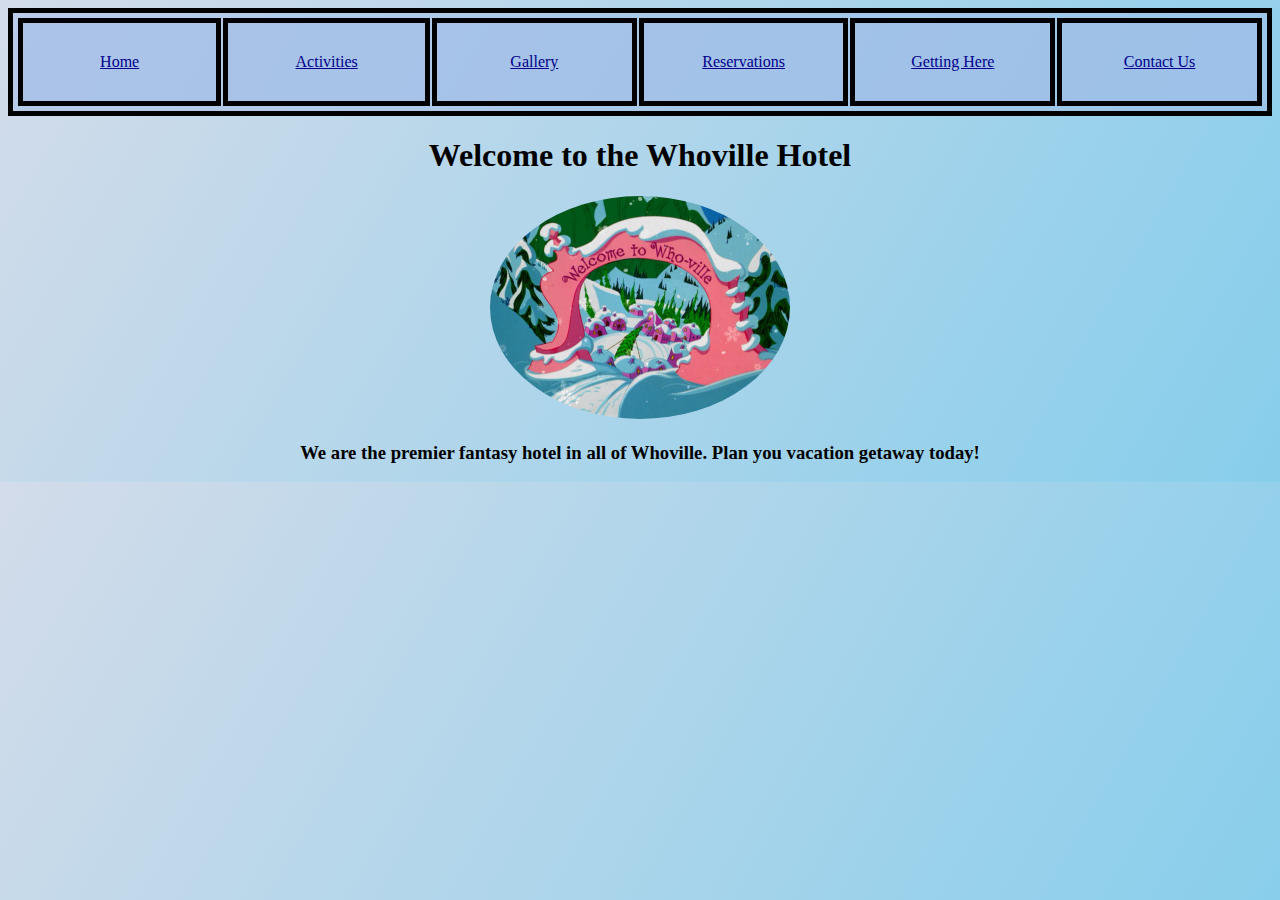
<file: index.html>
<!DOCTYPE html>
<html>
  <head>
    <link rel="icon" href="img/grinch.ico">
    <link href="css/styles.css" rel="stylesheet" type="text/css">
    <title>The Whoville Holiday Experience</title>
  </head>
  <body>
    <table>
      <tr>
        <td><a href="index.html">Home</a></td>
        <td><a href="activities.html">Activities</a></td>
        <td><a href="pictures.html">Gallery</a></td>
        <td><a href="accommodations.html">Reservations</a></td>
        <td><a href="travel.html">Getting Here</a></td>
        <td><a href="contact.html">Contact Us</a></td>
      </tr>
    </table>
    <h1 style="font-family: fantasy">Welcome to the Whoville Hotel</h1>
    <img src="img/welcome.jpg" style="border-radius: 50%">
    <h3>
      We are the premier fantasy hotel in all of Whoville. Plan you vacation getaway today!
    </h3>


  </body>
</html>
</file>
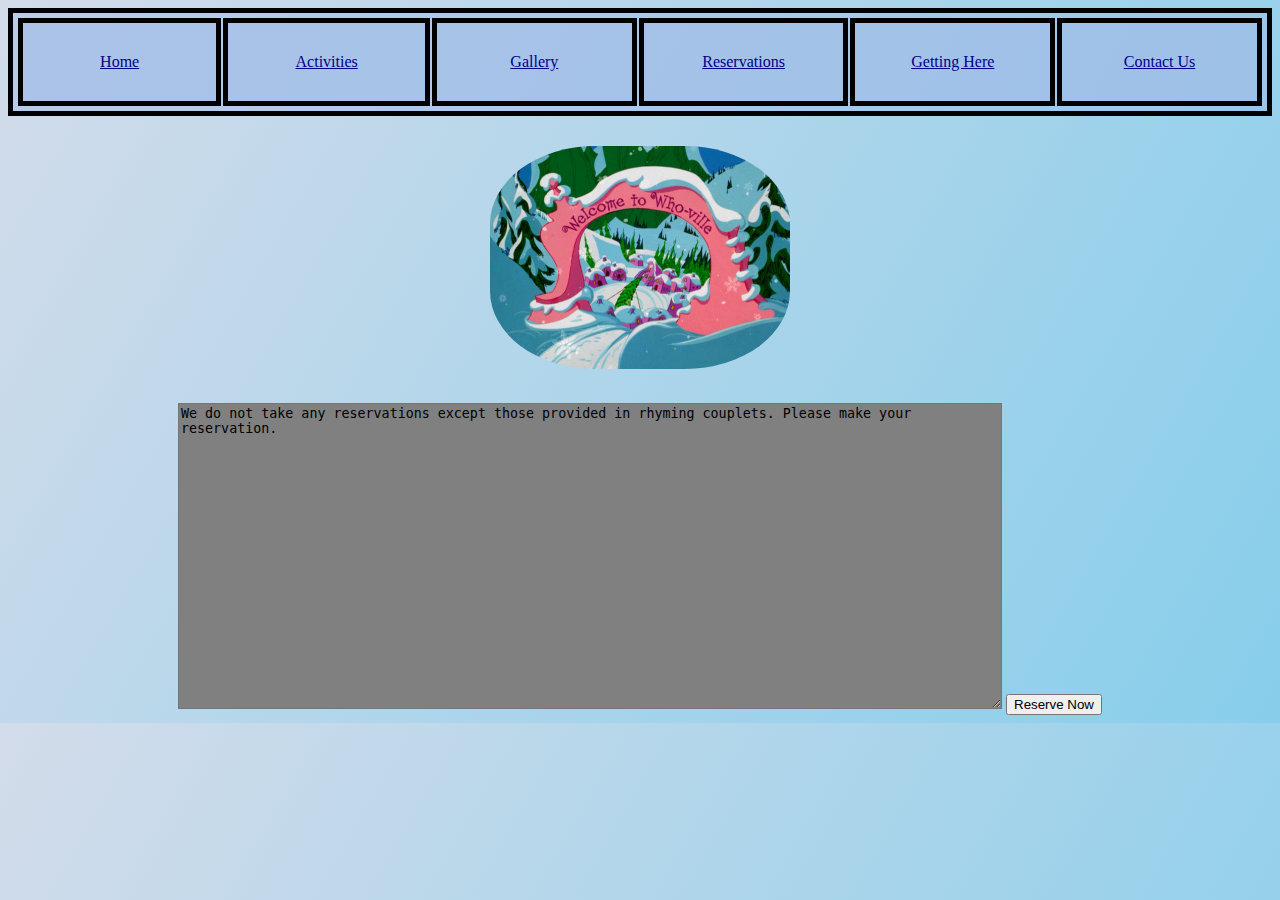
<file: accommodations.html>
<!DOCTYPE html>
<html>
  <head>
    <link rel="icon" href="img/grinch.ico">
    <link href="css/styles.css" rel="stylesheet" type="text/css">
    <title>Reservations</title>
  </head>
  <body>
    <table>
      <tr>
        <td><a href="index.html">Home</a></td>
        <td><a href="activities.html">Activities</a></td>
        <td><a href="pictures.html">Gallery</a></td>
        <td><a href="accommodations.html">Reservations</a></td>
        <td><a href="travel.html">Getting Here</a></td>
        <td><a href="contact.html">Contact Us</a></td>
      </tr>
    </table>
    <div>
      <img src="img/welcome.jpg" style="border-radius: 35%; margin: 30px">
    </div>
    <div class="text_box">
      <form action="#">
        <textarea name="Reservations" cols="100" rows="20"
        style="background-color: gray">We do not take any reservations except those provided in rhyming couplets. Please make your reservation.
        </textarea>
        <input type="submit" value="Reserve Now"/>
      </form>
    </div>
  </body>
</html>
</file>
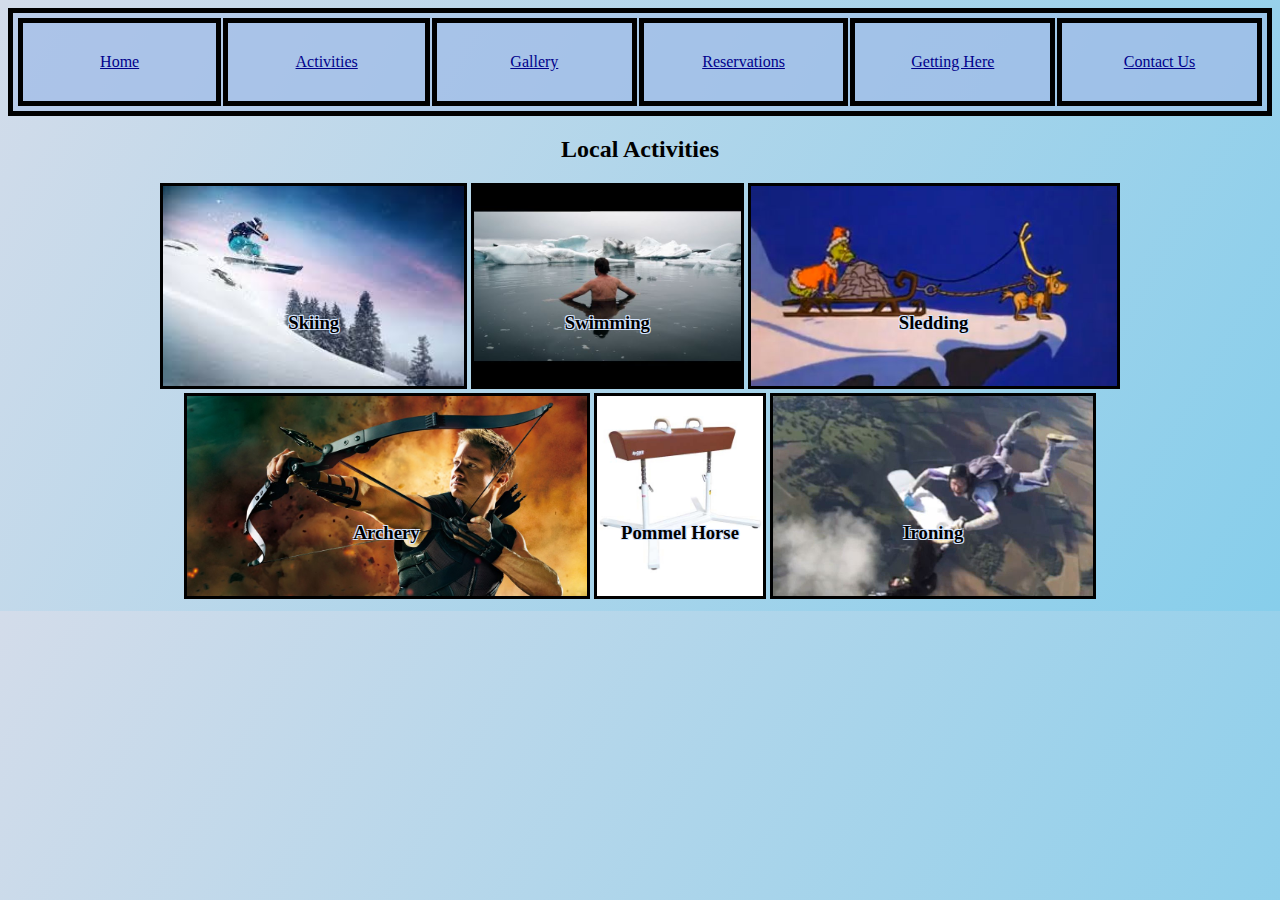
<file: activities.html>
<!DOCTYPE html>
<html>
  <head>
    <link rel="icon" href="img/grinch.ico">
    <link href="css/styles.css" rel="stylesheet" type="text/css">
    <title>Activities</title>
  </head>
  <body>
    <table>
      <tr>
        <td><a href="index.html">Home</a></td>
        <td><a href="activities.html">Activities</a></td>
        <td><a href="pictures.html">Gallery</a></td>
        <td><a href="accommodations.html">Reservations</a></td>
        <td><a href="travel.html">Getting Here</a></td>
        <td><a href="contact.html">Contact Us</a></td>
      </tr>
    </table>
    <h2>Local Activities</h2>
    <!-- <div class="activities">
      <img src="img/skiing.jpeg">
      <h3><span>Skiing</span></h3>
      <img src="img/sledding.jpg">
      <h3><span>Sledding</span></h3>
      <img src="img/archery.jpg">
      <h3><span>Archery</span></h3>
    </div>
    <div class="activities">
      <img src="img/pommels.jpg">
      <h3><span>Pommel Horse</span></h3>
      <img src="img/ironing.jpg">
      <h3><span>Extreme Ironing</span></h3>
      <img src="img/swimming.jpg">
      <h3><span>Swimming</span></h3>
    </div> -->
    <div class="big-box">
      <div class="activity-image">
        <img src="img/skiing.jpeg">
        <h3 class="activity-text"><span>Skiing</span></h3>
      </div>
      <div class="activity-image">
        <img src="img/swimming.jpg">
        <h3 class="activity-text"><span>Swimming</span></h3>
      </div>
      <div class="activity-image">
        <img src="img/sledding.jpg">
        <h3 class="activity-text"><span>Sledding</span></h3>
      </div>
    </div>
    <div class="big-box">
      <div class="activity-image">
        <img src="img/archery.jpg">
        <h3 class="activity-text"><span>Archery</span></h3>
      </div>
      <div class="activity-image">
        <img src="img/pommels.jpg">
        <h3 class="activity-text"><span>Pommel Horse</span></h3>
      </div>
      <div class="activity-image">
        <img src="img/ironing.jpg">
        <h3 class="activity-text"><span>Ironing</span></h3>
      </div>
    </div>
  </body>
</html>
</file>
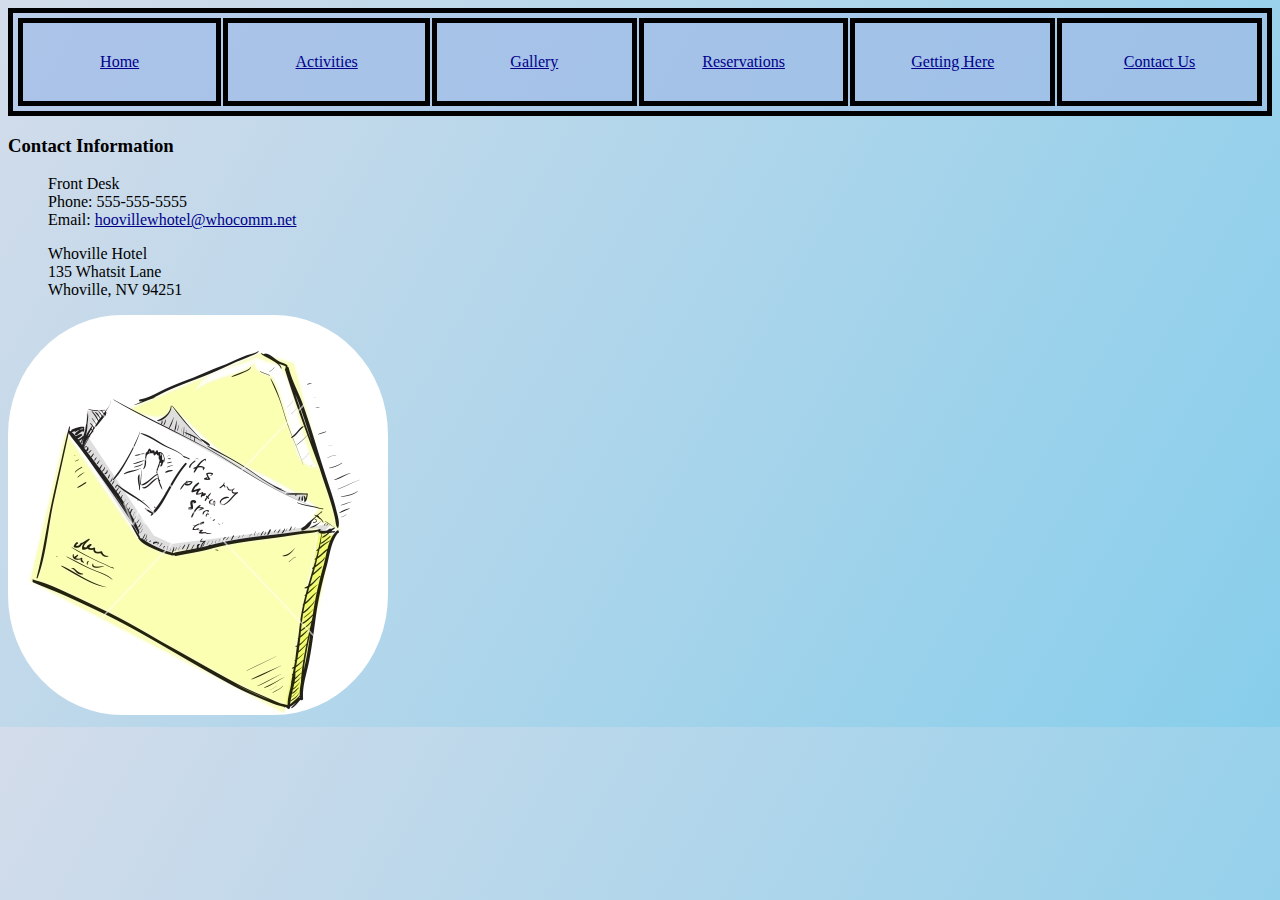
<file: contact.html>
<!DOCTYPE html>
<html>
  <head>
    <link rel="icon" href="img/grinch.ico">
    <link href="css/styles.css" rel="stylesheet" type="text/css">
    <title>Contact Information</title>
  </head>
  <body style="text-align: left;">
    <table>
      <tr>
        <td><a href="index.html">Home</a></td>
        <td><a href="activities.html">Activities</a></td>
        <td><a href="pictures.html">Gallery</a></td>
        <td><a href="accommodations.html">Reservations</a></td>
        <td><a href="travel.html">Getting Here</a></td>
        <td><a href="contact.html">Contact Us</a></td>
      </tr>
    </table>
    <div>
      <h3>Contact Information</h3>
      <ul class="contact_info">
        <li>Front Desk</li>
        <li>Phone: 555-555-5555</li>
        <li>Email: <a href=#>hoovillewhotel@whocomm.net</a></li>
      </ul>
      <ul class="contact_info">
        <li>Whoville Hotel</li>
        <li>135 Whatsit Lane</li>
        <li>Whoville, NV 94251</li>
      </ul>
    </div>
    <div class="letter">
      <img src="img/letter.jpg" style="border-radius: 30%">
    </div>
  </body>
</html>
</file>
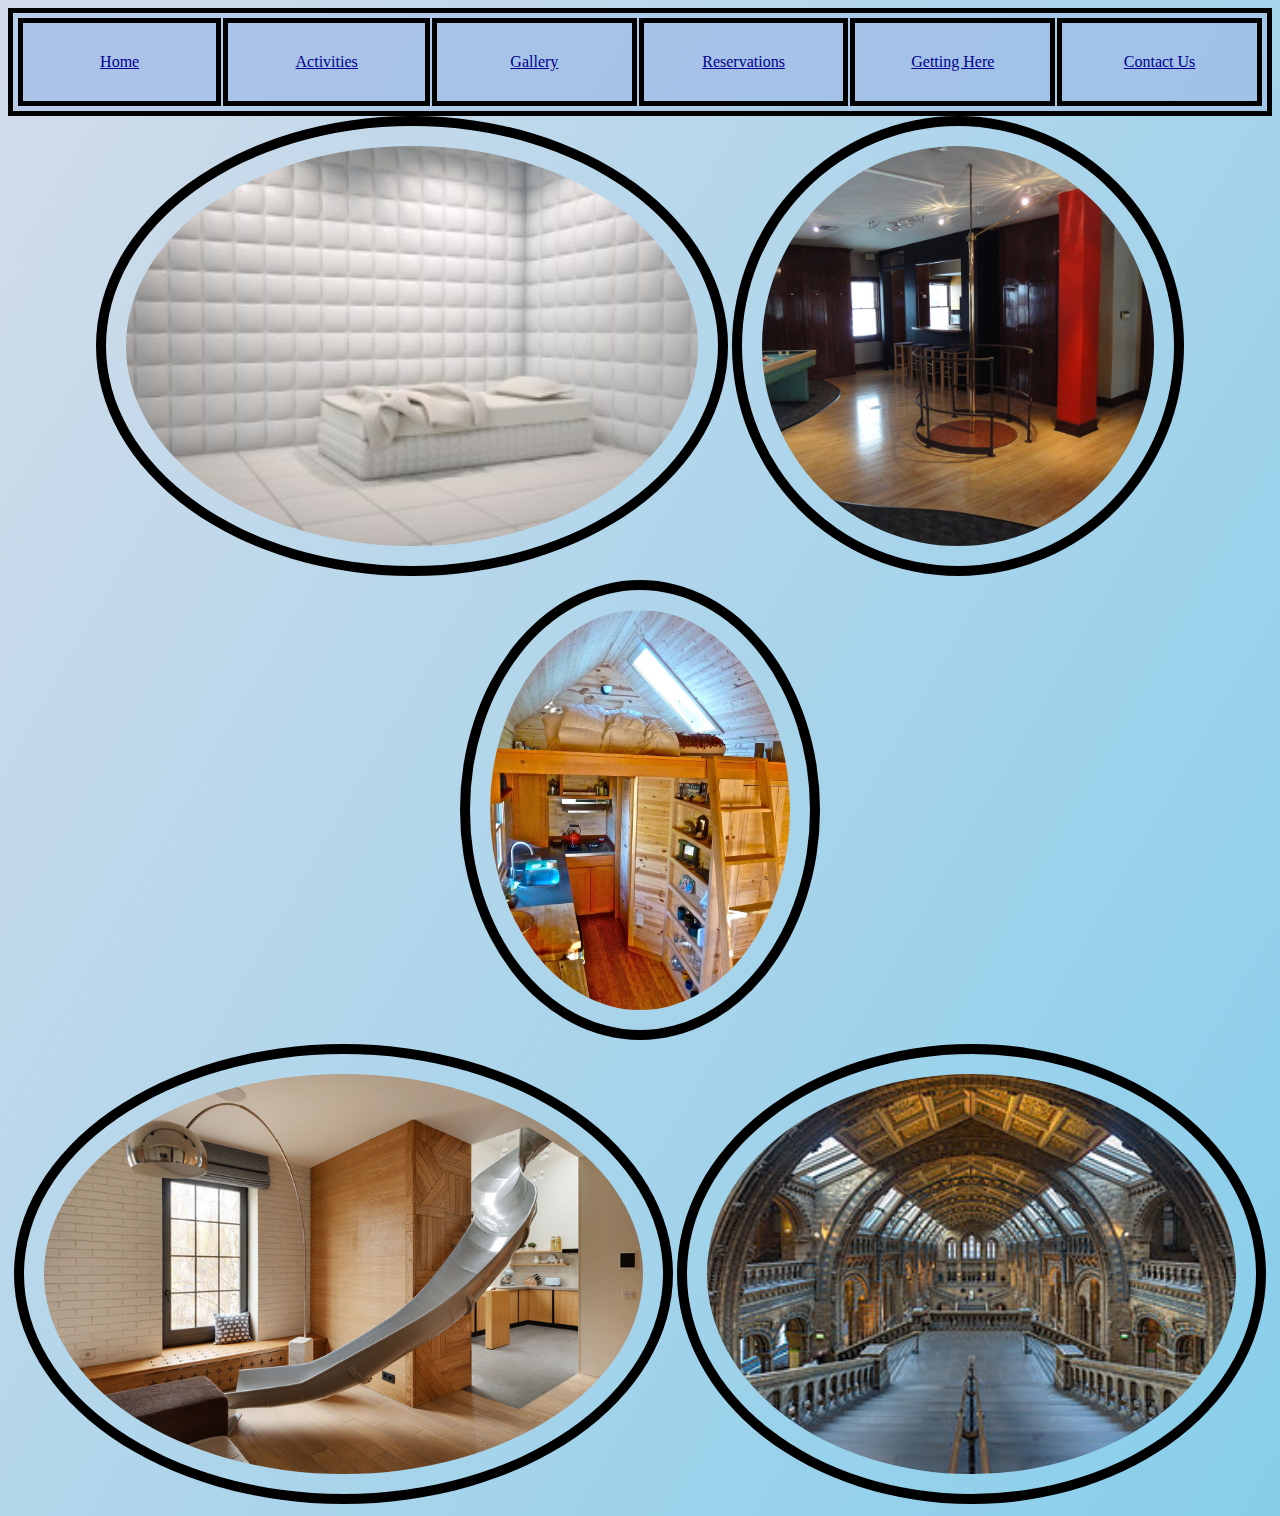
<file: pictures.html>
<!DOCTYPE html>
<html>
  <head>
    <link rel="icon" href="img/grinch.ico">
    <link href="css/styles.css" rel="stylesheet" type="text/css">
    <title>Picture Gallery</title>
  </head>
  <body>
    <table>
      <tr>
        <td><a href="index.html">Home</a></td>
        <td><a href="activities.html">Activities</a></td>
        <td><a href="pictures.html">Gallery</a></td>
        <td><a href="accommodations.html">Reservations</a></td>
        <td><a href="travel.html">Getting Here</a></td>
        <td><a href="contact.html">Contact Us</a></td>
      </tr>
    </table>
    <div class="image-container">
      <img src="img/room1.jpg">
      <img src="img/room2.jpg">
      <img src="img/room5.jpeg">
    </div>
    <div class="image-container">
      <img src="img/room3.jpg">
      <img src="img/room4.jpg">
    </div>
  </body>
</html>
</file>
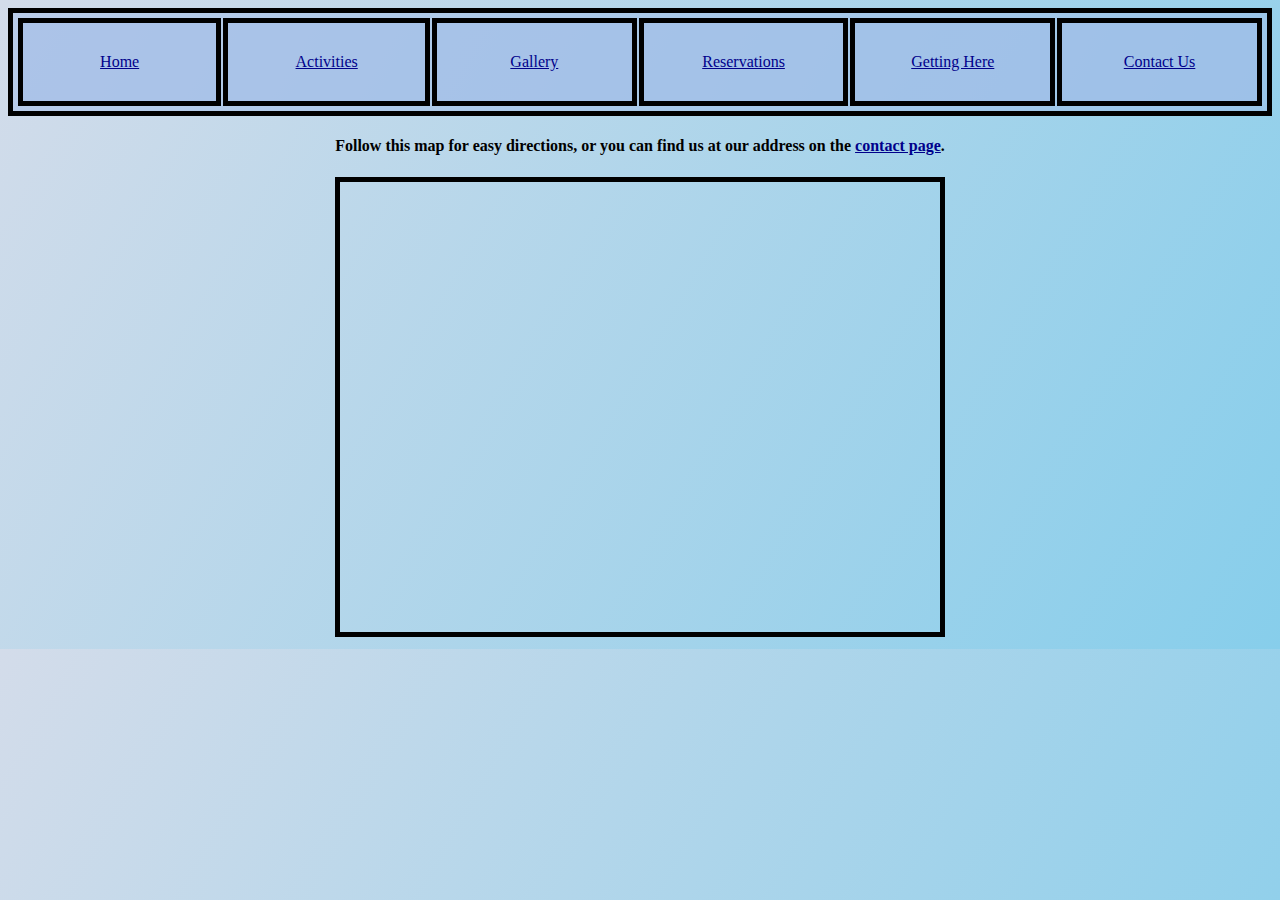
<file: travel.html>
<!DOCTYPE html>
<html>
  <head>
    <link rel="icon" href="img/grinch.ico">
    <link href="css/styles.css" rel="stylesheet" type="text/css">
    <title>Directions to the Whoville Hotel</title>
  </head>
  <body>
    <table>
      <tr>
        <td><a href="index.html">Home</a></td>
        <td><a href="activities.html">Activities</a></td>
        <td><a href="pictures.html">Gallery</a></td>
        <td><a href="accommodations.html">Reservations</a></td>
        <td><a href="travel.html">Getting Here</a></td>
        <td><a href="contact.html">Contact Us</a></td>
      </tr>
    </table>
    <div>
      <h4>Follow this map for easy directions, or you can find us at our address on the <a href="contact.html">contact page</a>.</h4>
      <iframe src="https://www.google.com/maps/embed?pb=!1m18!1m12!1m3!1d54454.42003953797!2d-147.43825859133406!3d64.75366998580783!2m3!1f0!2f0!3f0!3m2!1i1024!2i768!4f13.1!3m3!1m2!1s0x51324d51d5c5f2b9%3A0xda1a7714d9d98964!2sNorth+Pole%2C+AK+99705!5e0!3m2!1sen!2sus!4v1483485105433" width="600" height="450" frameborder="0" style="border: 5px solid black" allowfullscreen></iframe>
    </div>
  </body>
</html>
</file>
<file: css/styles.css>
body {
  background: linear-gradient(120deg, #d3dcea, skyblue);
  background-size: cover;
  text-align: center;
}

table, th, td {
  font-family: georgia;
  margin:auto;
  background-color: rgba(160, 187, 232, 0.5);
  border: 5px solid black;
  padding: 3px;
  text-align: center;
}

td {
  padding: 30px;
  width: 150px;
}

.contact_info, .image-container{
  list-style: none;
}

.image-container img {
  height: 400px;
  border-radius: 50%;
  padding: 20px;
  text-align: center;
  border: 10px solid black;
}

a:hover, .activity-text {
  text-shadow:
  -1px -1px 0 rgb(212, 227, 252),
  1px -1px 0 rgb(212, 227, 252),
  -1px 1px 0 rgb(212, 227, 252),
  1px 1px 0 rgb(212, 227, 252);
}

a {
  color: darkblue;
}

.activity-image img {
  height: 200px;
  border: 3px solid black;
  margin: -10;
}

.activity-image {
  position: relative;
  display: inline-block;
}

.activity-text {
  position: absolute;
  top: 110px;
  text-align: center;
  width: 100%;
}

.big-box {
  text-align: center;
}
</file>
